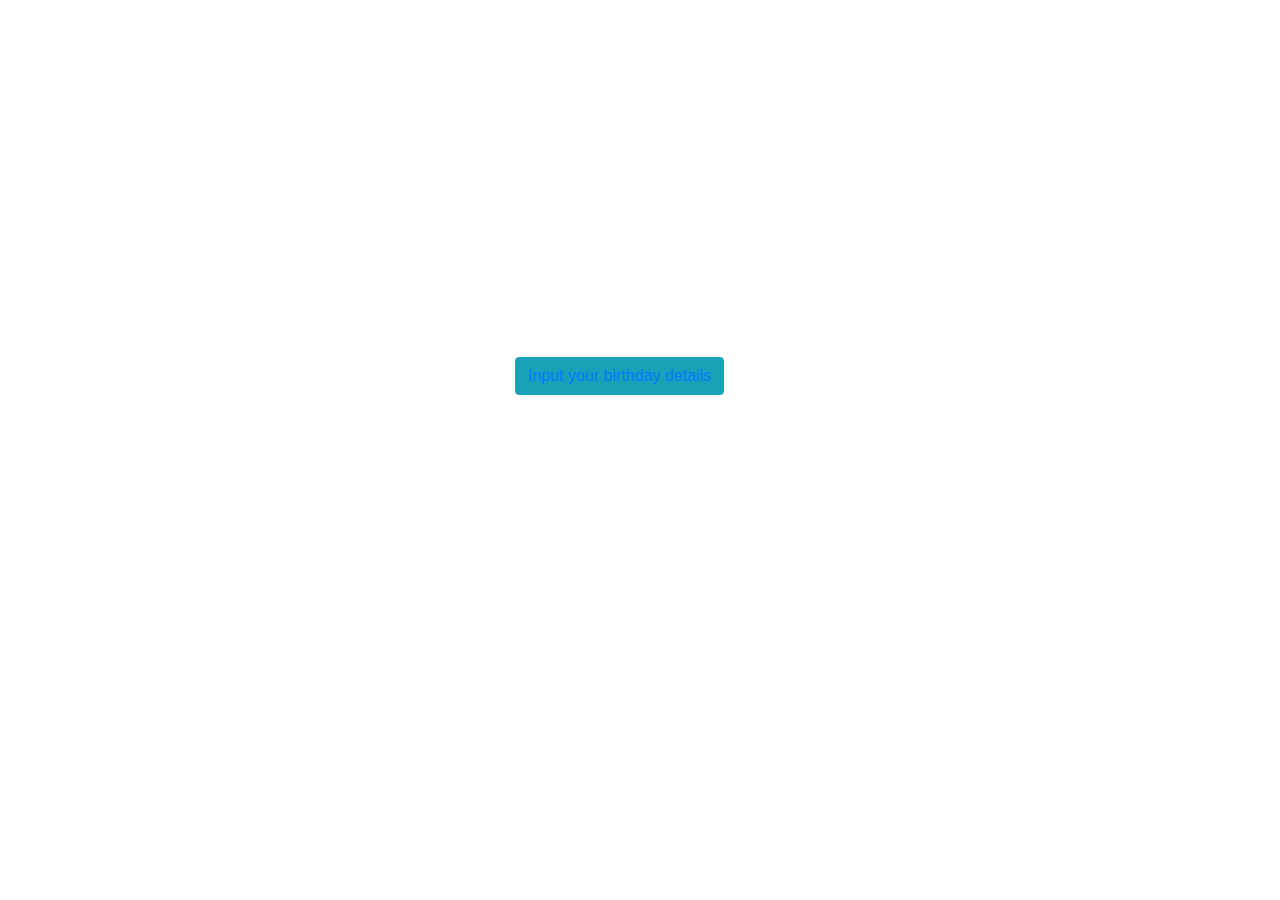
<file: index.html>
<!DOCTYPE html>
<html lang="en">
<head>
    <meta charset="UTF-8">
    <meta name="viewport" content="width=device-width, initial-scale=1.0">
    <meta http-equiv="X-UA-Compatible" content="ie=edge">
    <link rel="stylesheet" href="css/bootstrap.css">
    <link rel="stylesheet" href="styles.css">
    <link href="https://fonts.googleapis.com/css?family=Allerta+Stencil|Krub|Sawarabi+Mincho&display=swap" rel="stylesheet">
    <title>Akan names</title>
</head>
<body>
    <div class="container-fluid">
            <div class="bckimg">
            <div class="bckimg-contents">
            <h1>Know your Akan Name</h1>
            <h3>Welcome to Akan website!</h3>
            <p id="welcome">Here in Akan website, we calculate the day of the week that you
                      were born, just using your birthday dates!</p>
            <h3 id="funfact">Did you know?</h3>
            <p id="funfact">The Akan people of Ghana frequently name their children after the day of 
                the week they were born and the order in which they were born. 
                These <em>"day names"</em> have further meanings concerning the soul and character
                 of the person.<br>
            <h3>Beautiful beginings</h3>
            <button type="button" class="btn btn-info" ><a href="form.html">Input your birthday details</a></button>
        </div>
        </div>
    </div>
</body>
<script type="text/javascript" src="akan.js"></script>
</html>
</file>
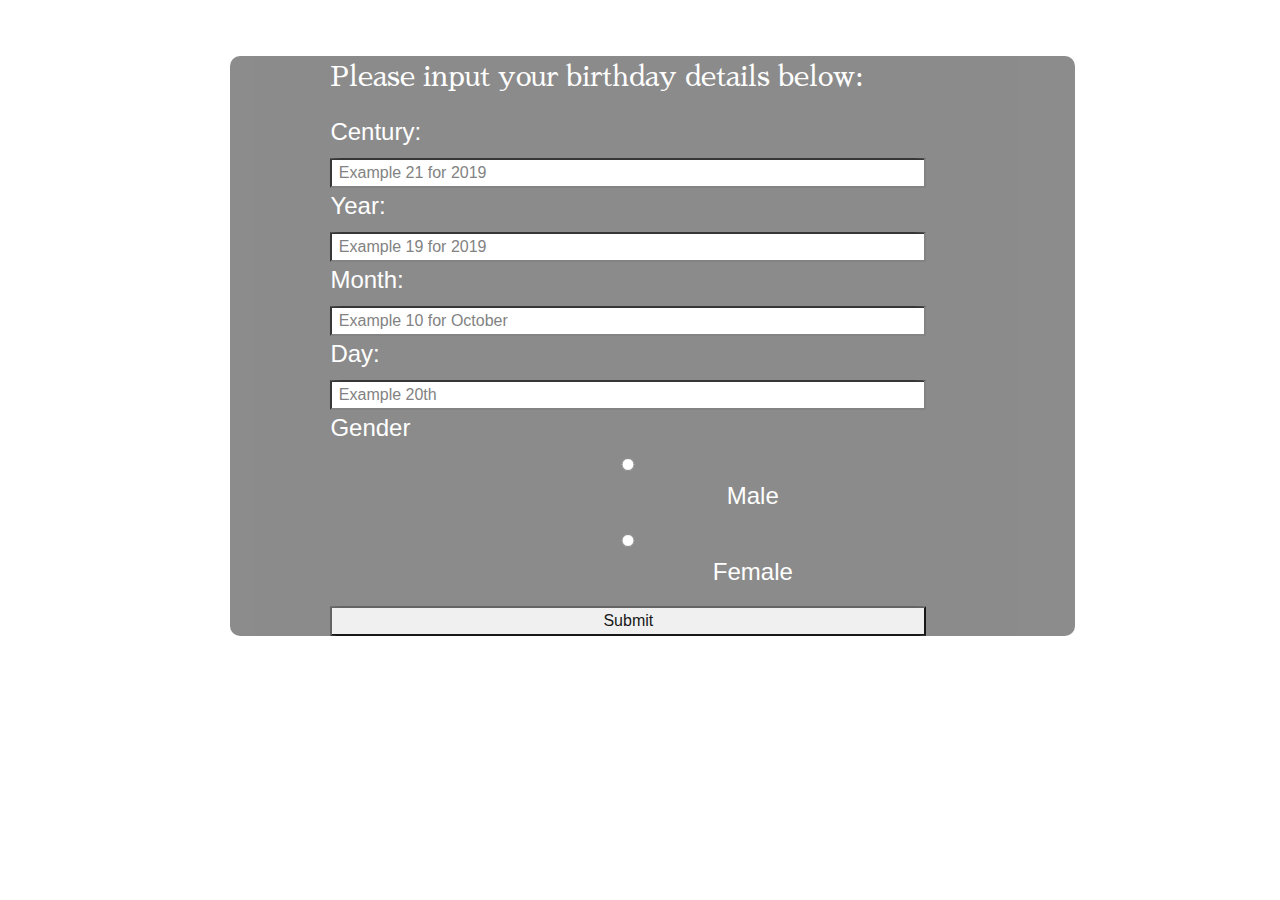
<file: form.html>
<!DOCTYPE html>
<html lang="en">
<head>
    <meta charset="UTF-8">
    <meta name="viewport" content="width=device-width, initial-scale=1.0">
    <meta http-equiv="X-UA-Compatible" content="ie=edge">
    <link rel="stylesheet" href="css/bootstrap.css">
    <link rel="stylesheet" href="styles.css">
    <link href="https://fonts.googleapis.com/css?family=Allerta+Stencil|Sawarabi+Mincho&display=swap" rel="stylesheet">
    <title>Form</title>
</head>
<body>
    <div class="bckimg">
        <h2 id="h2">Welcome to Akan names</h2>
    <div class="overlay">
    <form action="" onclick="return validate()">
        <p id="p">Please input your birthday details below:</p>
     <div class="form-group">
        <label for="century">Century:</label><br>    
        <input type="number" name="century" id="century" placeholder=" Example 21 for 2019" min="18" max="21"><br>
          <label for="year">Year:</label><br>
          <input type="number" name="year" id="year" placeholder=" Example 19 for 2019" min="01" max="99"><br>
          <label for="month">Month:</label><br>
          <input type="number" name="month" id="month" placeholder=" Example 10 for October" min="1" max="31"><br>   
          <label for="day">Day:</label><br>
          <input type="number" name="day" id="day" placeholder=" Example 20th " min="0" max="31"><br>
          <label for="gender">Gender</label><br>
          <input type="radio" name="gender" id="male" value="Male"><p id="ml">Male</p> 
          <input type="radio" name="gender" id="female" value="Female"><p id="ml">Female</p>                
          <input type="submit" value="Submit" onclick="checkDayOfTheWeek()">
     </div>  
    </form>
            </div>
        </div>
</body>
    <script type="text/javascript" src="akan.js"></script>
</html>
</file>
<file: styles.css>
body{
    scroll-behavior: smooth;
}
.container-fluid{
    width: 100%;
}
.bckimg{
    background-image: url('https://github.com/MungaiKeren/Akan-Names/blob/master/BeFunky-photo%20(1).jpg?raw=true'); 
    background-size: cover;
    background-repeat: no-repeat;  
    height: 700px;
}
.overlay{
    background-color: rgb(0,0,0,0.5);
    margin-left: 18%;
    margin-right: 16%;
    opacity: 0.9;
    border-radius: 10px;
    top: 50%;
}
p#p{
    text-align: left !important;
    font-family: 'Sawarabi Mincho', sans-serif;
    font-size: 28px;
}
#funfact{
    font-family: 'Sawarabi Mincho', sans-serif;
    text-align: justify !important;
}
p#welcome{
    text-align: center !important;
    font-family: 'Krub', sans-serif;
}
h1,h2,h3,p,span,label{
    text-align: center;
    top: 50%;
    color: white;
}
h2#h2{
    text-align: center;
    top: 50%;
    color: white;
    font-size: 40px;
    font-family: 'Allerta Stencil', sans-serif;
}
label{
    font-size: 24px;
}
p#ml{
    color: white;
    margin-left: 100px !important;
}
p{
    font-size: 24px;
}
button{
    margin-left: 500px;
}
 /* .bckimg-contents{
     top: 50%;
    display: flex;
    justify-content: center;
    align-items: center;
}  */
form{
    margin-left: 100px;
}
input{
    border-radius: 2%;
    width: 80%;
}
</file>
